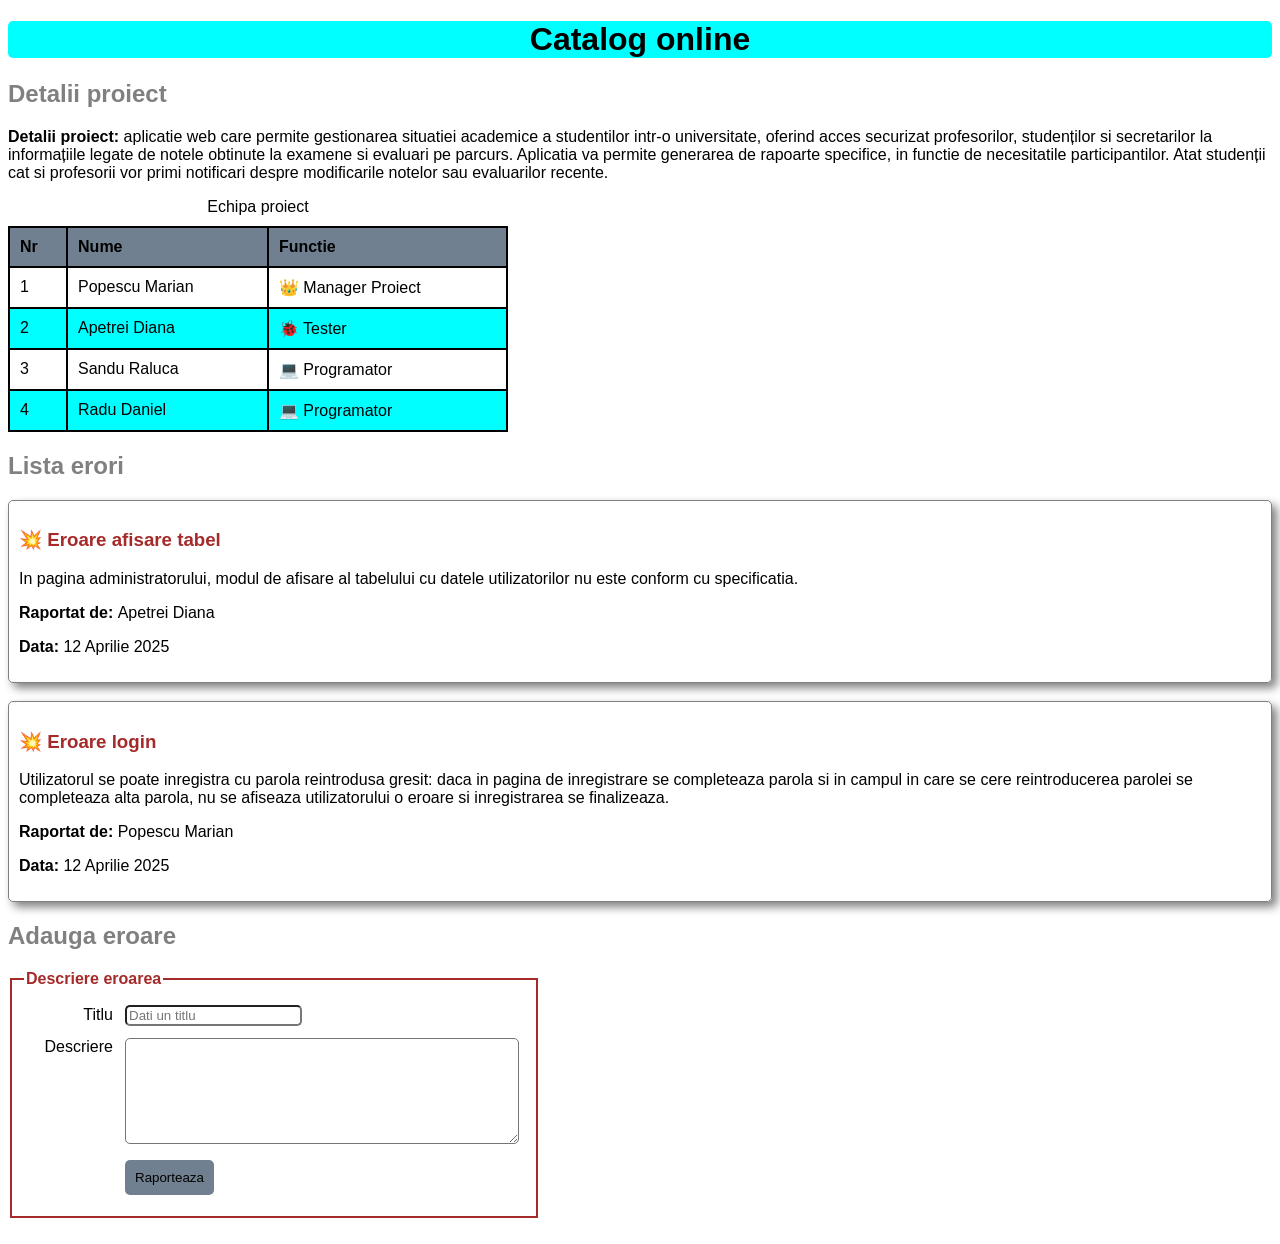
<file: lab2/index.html>
<!DOCTYPE html>
<html lang="en">
<head>
    <meta charset="UTF-8">
    <meta name="viewport" content="width=device-width, initial-scale=1.0">
    <meta name="author" content="Carabus Andrei-Sebastian">
    <title>Catalog Online</title>
    <link rel="stylesheet" href="style.css" type="text/css">
</head>
<body>
    <main>
        <h1>Catalog online</h1>
        <h2>Detalii proiect</h2>
        <p>
        <strong>Detalii proiect: </strong>
        aplicatie web care permite gestionarea situatiei academice a studentilor intr-o universitate,
         oferind acces securizat profesorilor, studenților si secretarilor la informațiile legate de notele obtinute la examene si evaluari pe parcurs.
         Aplicatia va permite generarea de rapoarte specifice, in functie de necesitatile participantilor. 
         Atat studenții cat si profesorii vor primi notificari despre modificarile notelor sau evaluarilor recente.
        </p>
    </main>
    <section id="echipe">
        <table>
            <caption>Echipa proiect</caption>
            <thead>
                <tr>
                    <th>Nr</th>
                    <th>Nume</th>
                    <th>Functie</th>
                </tr>
            </thead>
            <tbody>
                <tr>
                    <td>1</td>
                    <td>Popescu Marian</td>
                    <td>👑 Manager Proiect</td>
                </tr>
                <tr>
                    <td>2</td>
                    <td>Apetrei Diana</td>
                    <td>🐞 Tester</td>
                </tr>
                <tr>
                    <td>3</td>
                    <td>Sandu Raluca</td>
                    <td>💻 Programator</td>
                </tr>
                <tr>
                    <td>4</td>
                    <td>Radu Daniel</td>
                    <td>💻 Programator</td>
                </tr>
            </tbody>
        </table>
    </section>

    <section id="erori">
        <h2>Lista erori</h2>
        <div>
            <h3>Eroare afisare tabel</h3>
            <p>In pagina administratorului, modul de afisare al tabelului cu datele utilizatorilor nu este conform cu specificatia.</p>
            <p><strong>Raportat de: </strong>Apetrei Diana</p>
            <p><strong>Data: </strong>12 Aprilie 2025</p>
        </div>
        <br>
        <div>
            <h3>Eroare login</h3>
            <p>
            Utilizatorul se poate inregistra cu parola reintrodusa gresit: daca in pagina de inregistrare se completeaza parola si in campul in care se cere reintroducerea parolei se completeaza alta parola,
             nu se afiseaza utilizatorului o eroare si inregistrarea se finalizeaza.
            </p>
            <p><strong>Raportat de: </strong>Popescu Marian</p>
            <p><strong>Data: </strong>12 Aprilie 2025</p>
        </div>
    </section>

    <section id="adauga_eroare">
        <h2>Adauga eroare</h2>
        <form>
            <fieldset>
                <legend><strong>Descriere eroarea</strong></legend>
                <table cellspacing="10">
                    <colgroup>
                        <col>
                        <col span="2">
                    </colgroup>
                    <tbody>
                        <tr>
                            <td>
                                <label for="titlu_eroare">Titlu</label>
                            </td>
                            <td>
                                <input type="text" id="titlu_eroare" placeholder="Dati un titlu">
                            </td>
                        </tr>
                    
                        <tr>
                            <td>
                                <label for="descriere_eroare">Descriere</label>
                            </td>
                            <td>
                                <textarea id="descriere_eroare" style="width: 100%; height: 50px;"></textarea>
                            </td>
                        </tr>
                        <tr>
                            <td></td>
                            <td>
                                <input type="submit" value="Raporteaza">
                            </td>
                        </tr>
                    </tbody>
                </table>
            </fieldset>
        </form>
        <br>
    </section>
</body>
</html>
</file>
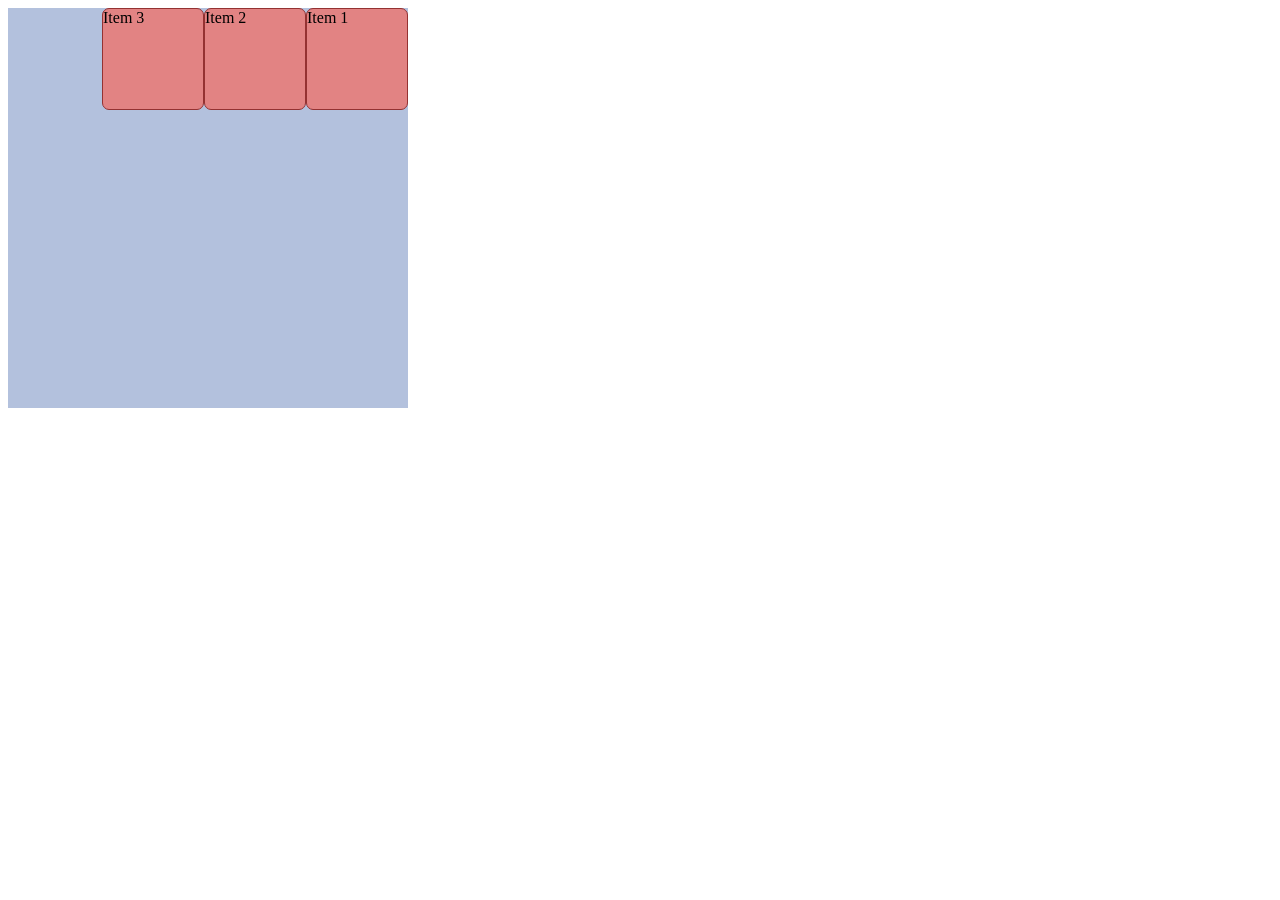
<file: lab3/index.html>
<!DOCTYPE html>
<html lang="en">
<head>
    <meta charset="UTF-8">
    <meta name="viewport" content="width=device-width, initial-scale=1.0">
    <title>Document</title>
    <style>
    div.container{
        display: flex;
        width: 400px;
        height: 400px;
        background-color: #b3c1dd;
        flex-wrap: wrap;
        flex-direction: row-reverse;
    }
    .container > div{
        width:100px;
        height: 100px;
        background-color: rgb(226,131,131);
        border-radius: 7px;
        border: 1px solid rgb(148,50,50)
    }

    </style>
</head>
<body>
 <div class="container">
    <div>Item 1</div>
    <div>Item 2</div>
    <div>Item 3</div>
 </div>    
</body>
</html>
</file>
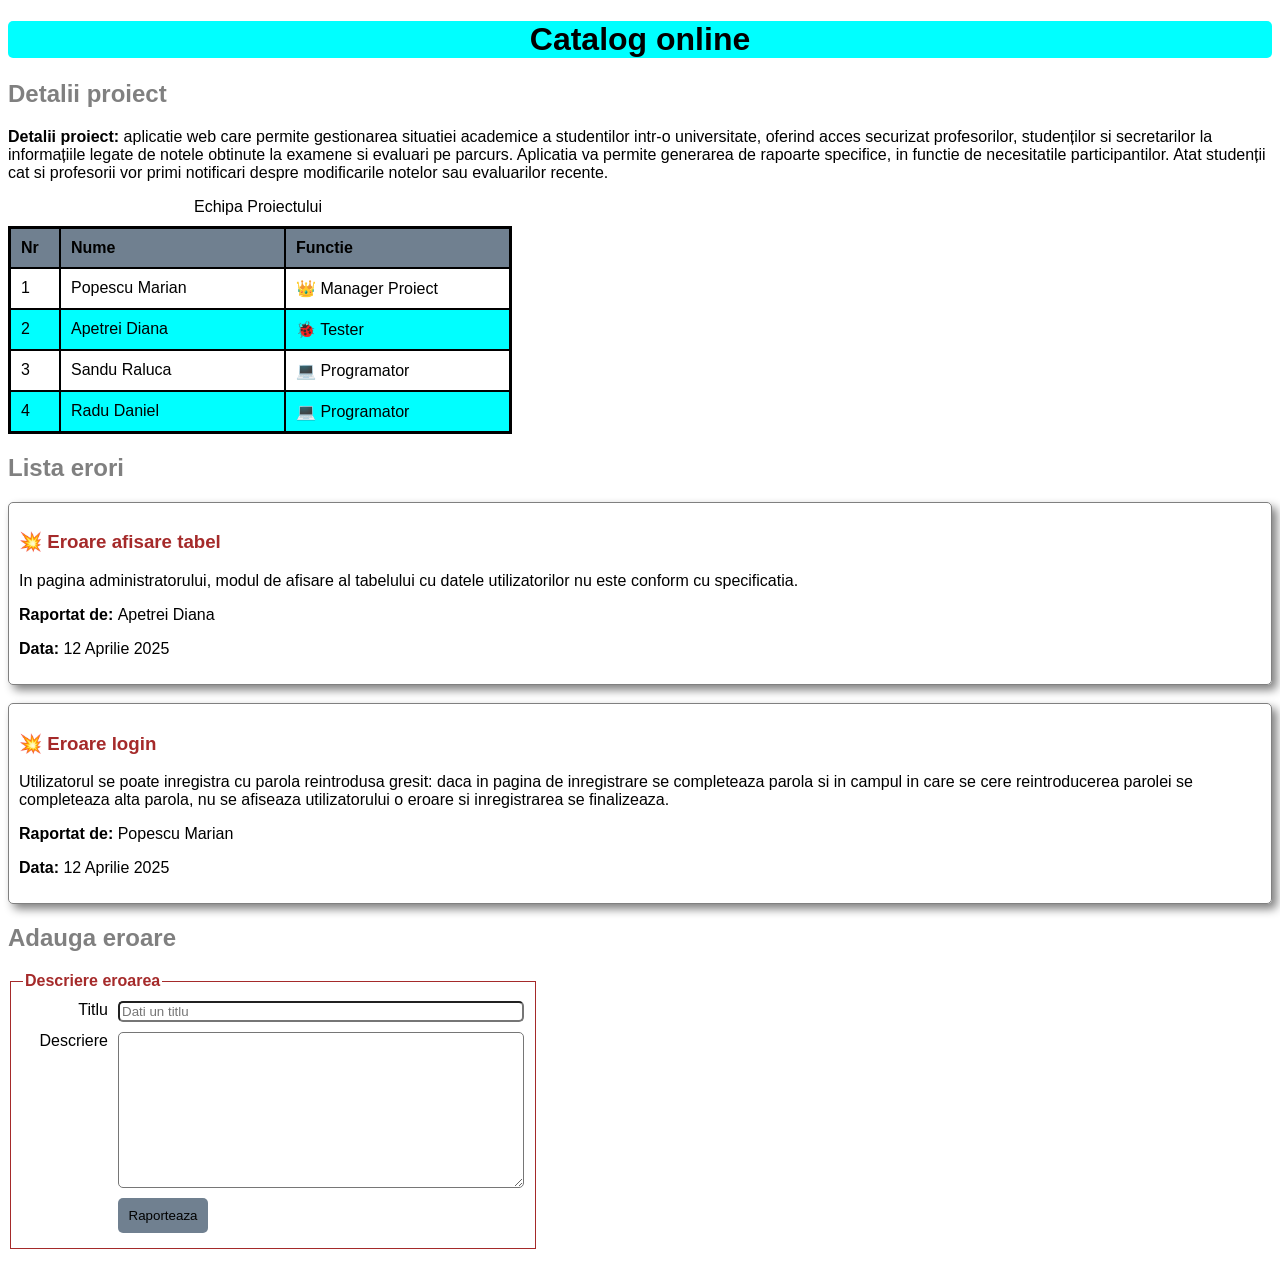
<file: lab3/tema/index.html>
<!DOCTYPE html>
<html lang="en">
<head>
    <meta charset="UTF-8">
    <meta name="viewport" content="width=device-width, initial-scale=1.0">
    <meta name="author" content="Carabus Andrei-Sebastian">
    <title>Catalog Online</title>
    <link rel="stylesheet" href="style.css" type="text/css">
</head>
<body>
    <main>
        <h1>Catalog online</h1>
        <h2>Detalii proiect</h2>
        <p>
        <strong>Detalii proiect: </strong>
        aplicatie web care permite gestionarea situatiei academice a studentilor intr-o universitate,
         oferind acces securizat profesorilor, studenților si secretarilor la informațiile legate de notele obtinute la examene si evaluari pe parcurs.
         Aplicatia va permite generarea de rapoarte specifice, in functie de necesitatile participantilor. 
         Atat studenții cat si profesorii vor primi notificari despre modificarile notelor sau evaluarilor recente.
        </p>
    </main>
    <section id="echipe">
        <div>Echipa Proiectului</div>
        <div class="grid_table">
            <div class="grid_table_header">Nr</div>
            <div class="grid_table_header">Nume</div>
            <div class="grid_table_header">Functie</div>

            <div class="grid_table_simple">1</div>
            <div class="grid_table_simple">Popescu Marian</div>
            <div class="grid_table_simple">👑 Manager Proiect</div>

            <div class="grid_table_simple aqua">2</div>
            <div class="grid_table_simple aqua">Apetrei Diana</div>
            <div class="grid_table_simple aqua">🐞 Tester</div>

            <div class="grid_table_simple">3</div>
            <div class="grid_table_simple">Sandu Raluca</div>
            <div class="grid_table_simple">💻 Programator</div>

            <div class="grid_table_simple aqua">4</div>
            <div class="grid_table_simple aqua">Radu Daniel</div>
            <div class="grid_table_simple aqua">💻 Programator</div>
        </div>
    </section>

    <section id="erori">
        <h2>Lista erori</h2>
        <div>
            <h3>Eroare afisare tabel</h3>
            <p>In pagina administratorului, modul de afisare al tabelului cu datele utilizatorilor nu este conform cu specificatia.</p>
            <p><strong>Raportat de: </strong>Apetrei Diana</p>
            <p><strong>Data: </strong>12 Aprilie 2025</p>
        </div>
        <br>
        <div>
            <h3>Eroare login</h3>
            <p>
            Utilizatorul se poate inregistra cu parola reintrodusa gresit: daca in pagina de inregistrare se completeaza parola si in campul in care se cere reintroducerea parolei se completeaza alta parola,
             nu se afiseaza utilizatorului o eroare si inregistrarea se finalizeaza.
            </p>
            <p><strong>Raportat de: </strong>Popescu Marian</p>
            <p><strong>Data: </strong>12 Aprilie 2025</p>
        </div>
    </section>

    <section id="adauga_eroare">
        <h2>Adauga eroare</h2>
        <form>
            <fieldset>
                <legend><strong>Descriere eroarea</strong></legend>
                <div class="table_add_error">
                    <label for="titlu_eroare">Titlu</label>
                    <input type="text" id="titlu_eroare" placeholder="Dati un titlu">

                    <label for="descriere_eroare">Descriere</label>
                    <textarea id="descriere_eroare"></textarea>

                    <div></div>
                    <input type="submit" value="Raporteaza">
                </div>
            </fieldset>
        </form>
        <br>
    </section>
</body>
</html>
</file>
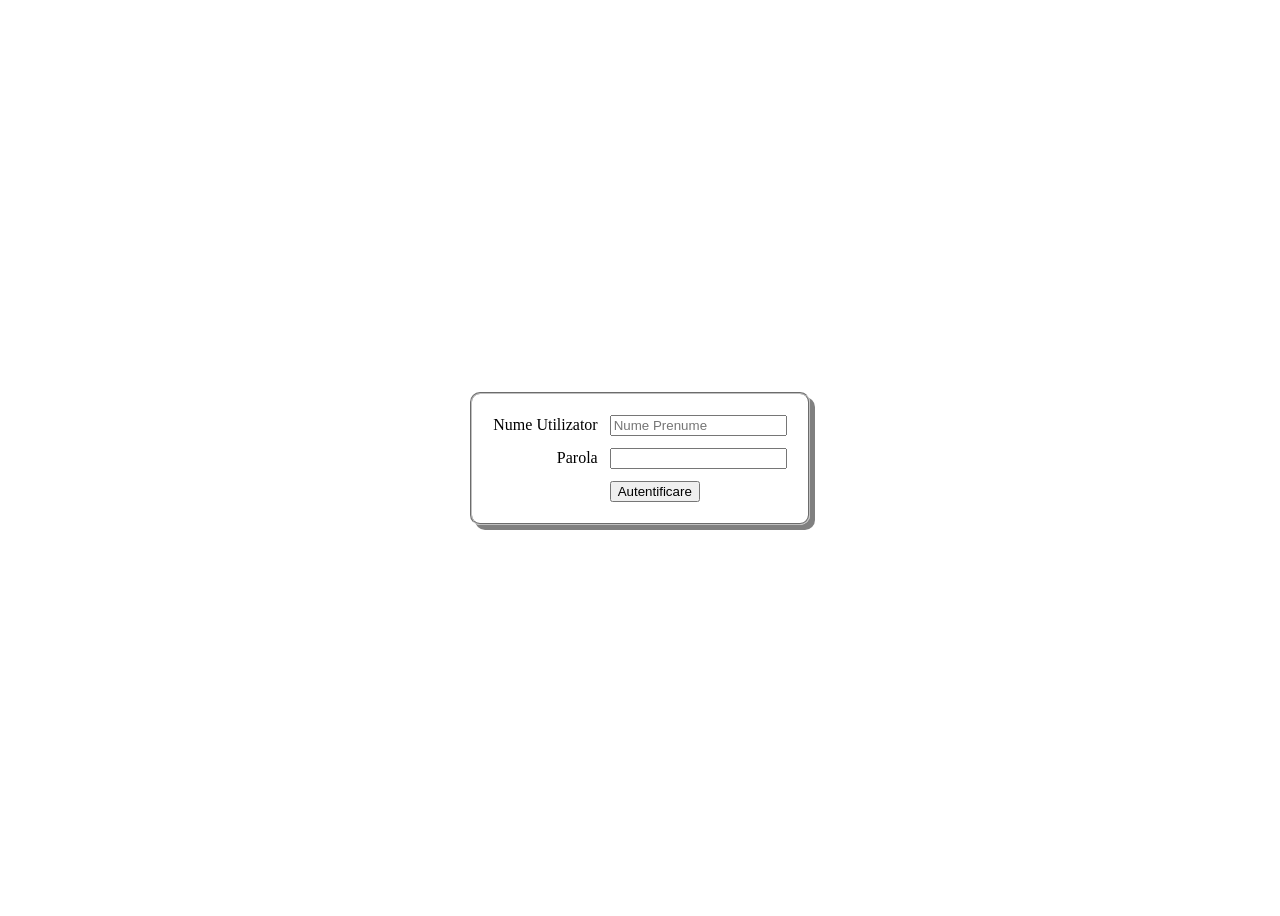
<file: lab2/login.html>
<!DOCTYPE html>
<html lang="en">
<head>
    <meta charset="UTF-8">
    <meta name="viewport" content="width=device-width, initial-scale=1.0">
    <meta name="author" content="Carabus Andrei-Sebastian">
    <title>Autentificare</title>
    <link rel="stylesheet" href="style2.css" type="text/css">
</head>
<body>
    <form>
        <fieldset>
            <table cellspacing="10">
                    <colgroup>
                        <col>
                        <col span="2">
                    </colgroup>
                    <tbody>
                        <tr>
                            <td>
                                <label for="nume">Nume Utilizator </label>
                            </td>
                            <td>
                                <input type="text" id="nume" placeholder="Nume Prenume">
                            </td>
                        </tr>
                    
                        <tr>
                            <td>
                                <label for="parola">Parola </label>
                            </td>
                            <td>
                                <input type="password" id="parola">
                            </td>
                        </tr>
                        <tr>
                            <td></td>
                            <td>
                                <input type="submit" value="Autentificare">
                            </td>
                        </tr>
                    </tbody>
                </table>
        </fieldset>
    </form>
</body>
</html>
</file>
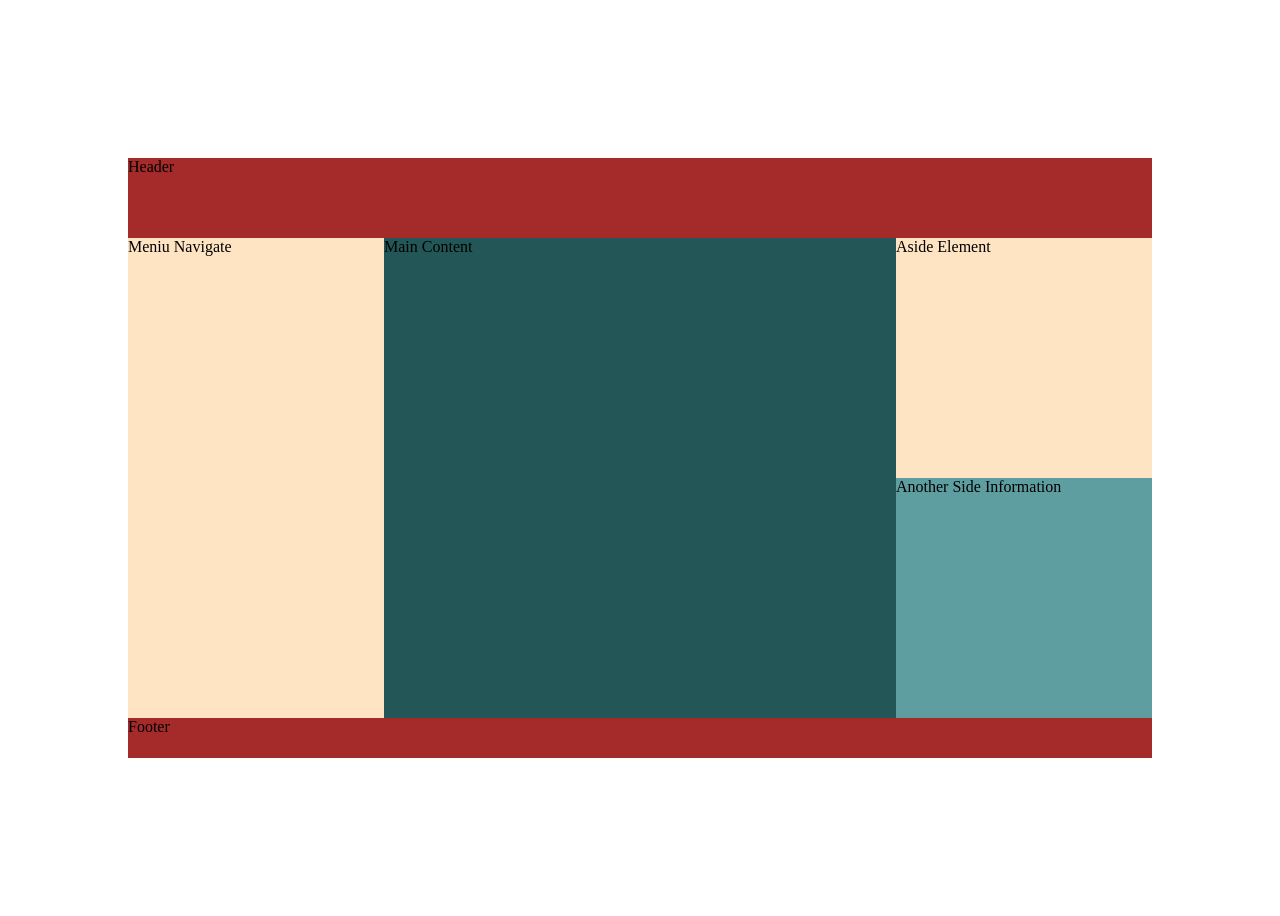
<file: lab3/index2.html>
<!DOCTYPE html>
<html lang="en">
<head>
    <meta charset="UTF-8">
    <meta name="viewport" content="width=device-width, initial-scale=1.0">
    <title>Document</title>
    <style>
        body{
            display:flex;
            justify-content: center;
            height: 100vh;
            align-items: center;
        }
        .container{
            display: grid;
            grid-template-columns: 25% 1fr 25%;
            grid-template-rows: 80px 1fr 1fr 40px;
            height: 600px;
            width: 80vw;
            grid-template-areas: 
            'h h h'
            'n m a'
            'n m b'
            'f f f';
        }
        #header{
            grid-area: h;
            background-color: brown;
        }
        #footer{
            grid-area: f;
            background-color: brown;
        }
        #nav{
            grid-area: n;
            background-color: bisque;
        }
        #main{
            grid-area: m;
            background-color: rgb(35, 86, 87);
        }
        #side1{
            grid-area: a;
             background-color: bisque;
        }
        #side2{
            grid-area: b;
             background-color:cadetblue;
        }
    </style>
</head>
<body>
    <div class="container">
        <div id="header">Header</div>
        <div id="nav">Meniu Navigate</div>
        <div id="main">Main Content</div>
        <div id="side1">Aside Element</div>
        <div id="side2">Another Side Information</div>
        <div id="footer">Footer</div>
    </div>
</body>
</html>
</file>
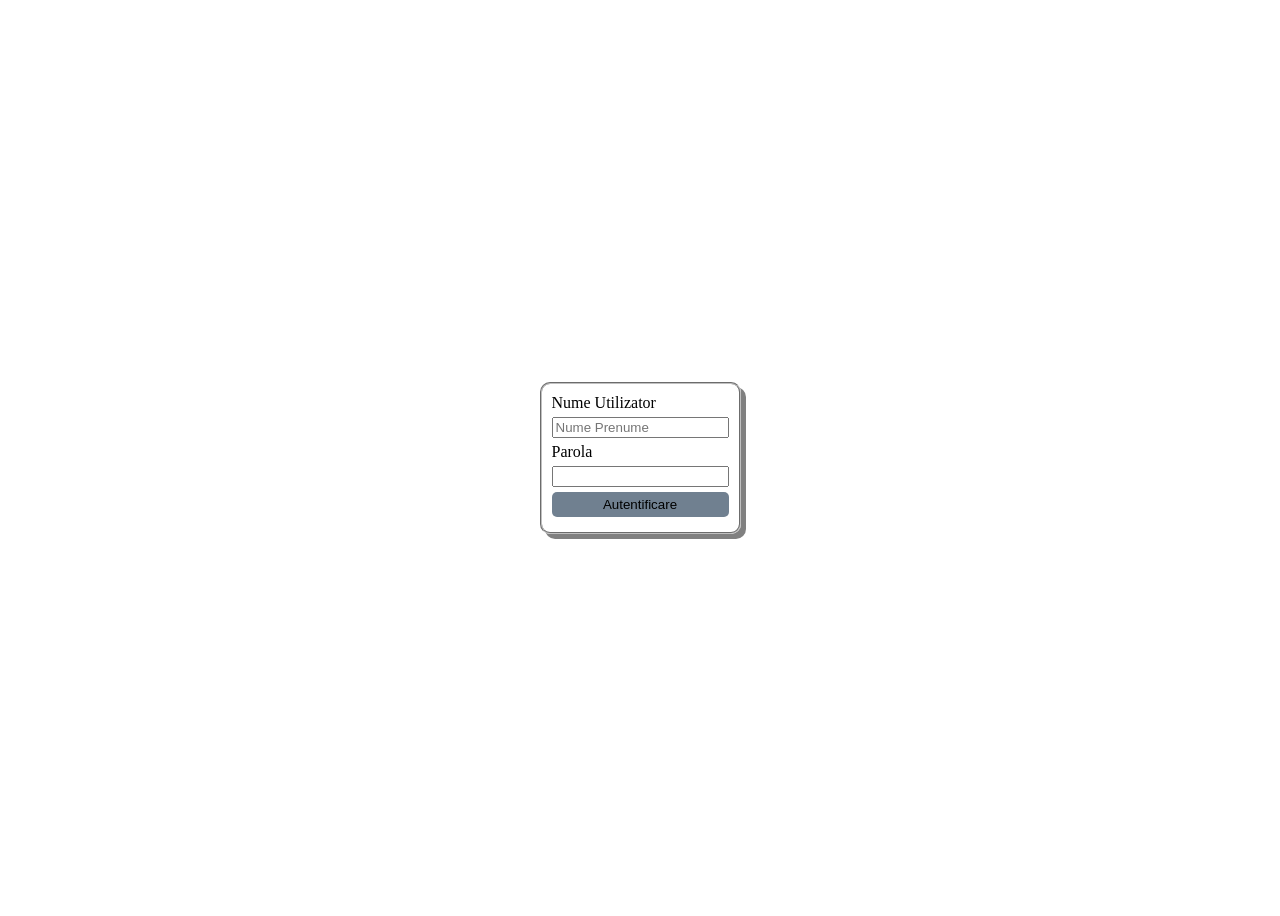
<file: lab3/tema/login.html>
<!DOCTYPE html>
<html lang="en">
<head>
    <meta charset="UTF-8">
    <meta name="viewport" content="width=device-width, initial-scale=1.0">
    <meta name="author" content="Carabus Andrei-Sebastian">
    <title>Autentificare</title>
    <link rel="stylesheet" href="style2.css" type="text/css">
</head>
<body>
    <form>
        <fieldset>
                <div class="login_table">
                    <label for="nume">Nume Utilizator </label>
                    <input type="text" id="nume" placeholder="Nume Prenume">
                    <label for="parola">Parola </label>
                    <input type="password" id="parola">
                    <input type="submit" value="Autentificare">
                </div>
        </fieldset>
    </form>
</body>
</html>
</file>
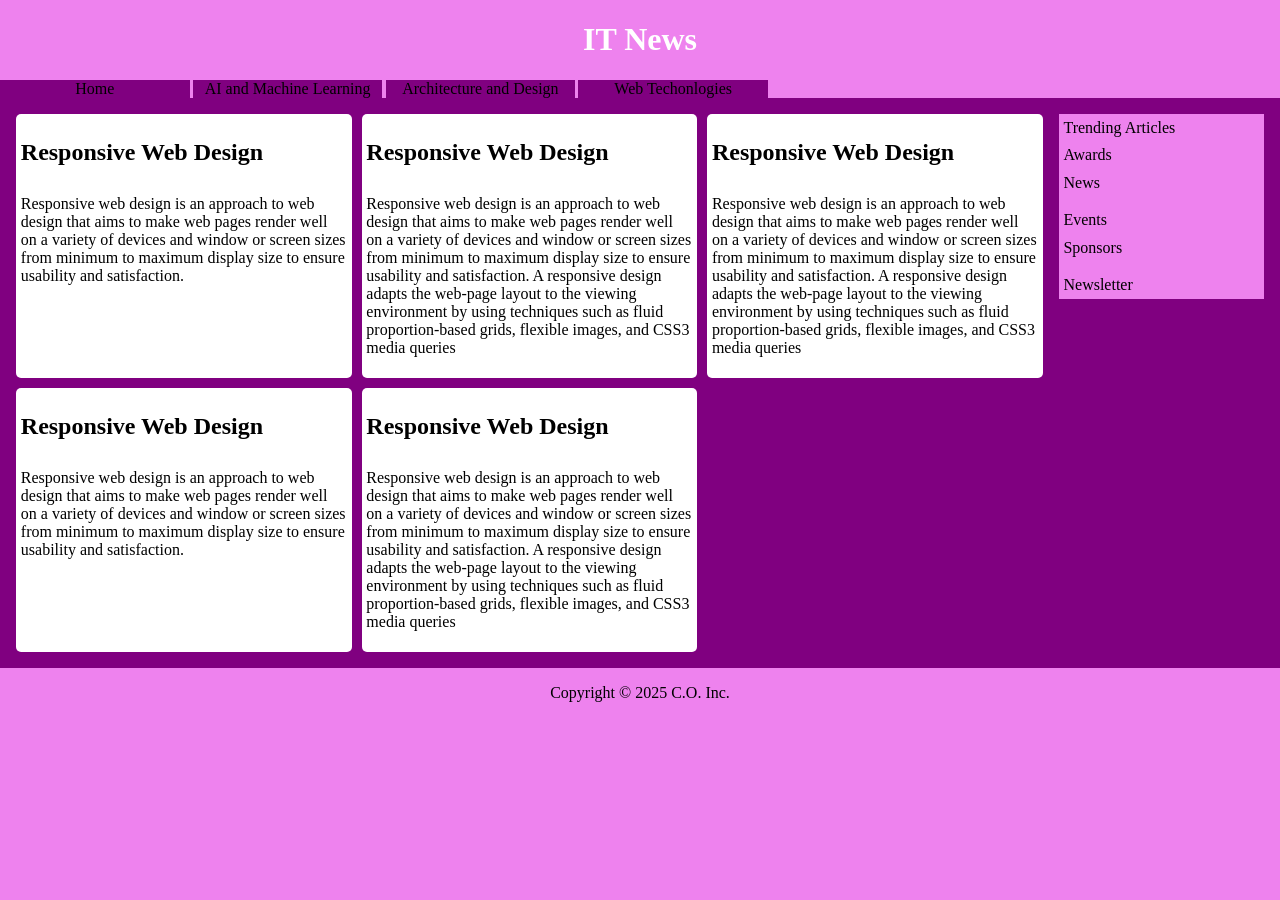
<file: lab4/ex_lab/page.html>
<!DOCTYPE html>
<html lang="en">
<head>
<meta name="viewport" content="width=device-width, initial-scale=1.0">
<link rel="stylesheet" href = "page.css">
</head>
<body>

<header>
  <h1>IT News</h1>
</header>
<nav>
    <div>Home</div>
    <div>AI and Machine Learning </div>
    <div>Architecture and Design</div>
    <div>Web Techonlogies </div>
</nav>
<div class = "container">
    <aside>
        <p>Trending Articles</p>
        <p>Awards</p>
        <p>News<p>
        <p>Events </p>
        <p>Sponsors<p>
        <p>Newsletter</p>
    </aside>

 <main>
  
 <article >
    <h2>Responsive Web Design</h2>
    <p>Responsive web design is an approach to web design that aims to make web pages render well on a variety of devices and window or screen sizes from minimum to maximum display size to ensure usability and satisfaction.
    </p>
  </article>
  <article >
    <h2>Responsive Web Design</h2>
    <p>Responsive web design is an approach to web design that aims to make web pages render well on a variety of devices and window or screen sizes from minimum to maximum display size to ensure usability and satisfaction.
      A responsive design adapts the web-page layout to the viewing environment by using techniques such as fluid proportion-based grids, flexible images, and CSS3 media queries</p>
  </article>
  <article >
    <h2>Responsive Web Design</h2>
    <p>Responsive web design is an approach to web design that aims to make web pages render well on a variety of devices and window or screen sizes from minimum to maximum display size to ensure usability and satisfaction.
      A responsive design adapts the web-page layout to the viewing environment by using techniques such as fluid proportion-based grids, flexible images, and CSS3 media queries</p>
  </article>
  <article >
    <h2>Responsive Web Design</h2>
    <p>Responsive web design is an approach to web design that aims to make web pages render well on a variety of devices and window or screen sizes from minimum to maximum display size to ensure usability and satisfaction.
     </p>
  </article>
  <article >
    <h2>Responsive Web Design</h2>
    <p>Responsive web design is an approach to web design that aims to make web pages render well on a variety of devices and window or screen sizes from minimum to maximum display size to ensure usability and satisfaction.
      A responsive design adapts the web-page layout to the viewing environment by using techniques such as fluid proportion-based grids, flexible images, and CSS3 media queries</p>
  </article>
</div>
<footer>
  <p>Copyright © 2025 C.O. Inc.</p>
</footer>

</body>
</html>
</file>
<file: lab2/style.css>
body {
    margin : 10 auto;
    font-family: Verdana, Tahoma, sans-serif;
}

h1 {
   background-color:aqua;
   border: 0px solid black;
   border-radius: 5px;
   text-align: center;
}

h2{
    color: gray;
}

#echipe>table>caption{
    margin-bottom: 10px;
}

#echipe>table{
    border:2px solid black;
    width: 500px;
    border-collapse: collapse;
}
#echipe>table tr:nth-child(2n){
    background-color:aqua;
}
#echipe>table thead{
    background-color: slategray;
    text-align: left;
}
#echipe>table th,#echipe>table td{
   border: 2px solid black; padding: 10px
}
#adauga_eroare table{
    width: 500px;
}
#adauga_eroare table>colgroup>col:first-child{
    width: 80px;
}
#adauga_eroare table tr>td:first-child{
    text-align: right;
}
#adauga_eroare legend{
    color: brown;
}
#adauga_eroare fieldset{
    border: 2px solid brown;
    width: 500px;
}
#adauga_eroare input[type="submit"]{
    background-color: slategray;
    border-width: 0px;
    border-radius: 5px;
    padding: 10px;
}
#adauga_eroare input[type="submit"]:hover{
    background-color: rgb(93, 107, 120);
}
#adauga_eroare input[type="text"]{
    border-radius: 5px;
}
#adauga_eroare textarea{
    border-radius: 5px;
    width: 400px;
    max-width: 400px;
    min-width: 200px;
    height: 150px;
    min-height: 100px;
    max-height: 150px;
}
#adauga_eroare tbody tr:nth-child(2)>td{
    vertical-align: top;
}
#erori h3{
    color: brown;
}
#erori h3::before{
    content: "💥 ";
}
#erori > div {
    padding: 10px;
    border: 1px solid gray;
    border-radius: 5px;
    box-shadow: 5px 5px 10px gray;
}
#erori > div:hover {
   box-shadow: 7px 7px 15px gray;
}
.subtitlu {
   
   
}

section {
   /* specificati padding */   
}

/* reguli pentru stilizarea tabelului cu persoanele din echipa */

/*reguli pentru stilizarea informatiilor despre fiecare eroare */
section.eroare {
    /* utilizati box-shadow si border-radius */
}


/* reguli pentru stilizarea elementelor specifice formularului */

/* reguli pentru stilizarea elementelor din tabelul care organizeaza elementele formularului */
</file>
<file: lab3/tema/style.css>
body {
    margin : 10 auto;
    font-family: Verdana, Tahoma, sans-serif;
}

h1 {
   background-color:aqua;
   border: 0px solid black;
   border-radius: 5px;
   text-align: center;
}

h2{
    color: gray;
}

#echipe>div:first-child{
    width: 500px;
    margin-bottom: 10px;
    text-align: center;
}

.grid_table{
    display: grid;
    border:2px solid black;
    width: 500px;
    grid-template-columns: 50px 1fr 1fr;
}
.grid_table_header{
    font-weight: bold;
    padding: 10px;
    background-color: slategray;
    border: 1px solid black;
}
.grid_table_simple{
    padding: 10px;
    border: 1px solid black;
}
.aqua{
    background-color:aqua;
}
#adauga_eroare form{
    width: 500px;
}
#adauga_eroare legend{
    color: brown;
}
#adauga_eroare input[type="submit"]{
    background-color: slategray;
    border-width: 0px;
    border-radius: 5px;
    padding: 10px;
}
#adauga_eroare input[type="submit"]:hover{
    background-color: rgb(93, 107, 120);
}
#adauga_eroare input[type="text"]{
    border-radius: 5px;
    grid-column: span 2;
}
#adauga_eroare textarea{
    border-radius: 5px;
    width: 400px;
    max-width: 400px;
    min-width: 200px;
    height: 150px;
    min-height: 100px;
    max-height: 150px;
    grid-column: span 2;
}
#adauga_eroare fieldset{
    border: 1px solid brown
}
.table_add_error{
    display: grid;
    grid-template-columns: 90px 100px 1fr;
    width: 500px;
}
.table_add_error>*{
    margin:5px;
}
.table_add_error>label{
    text-align: right;
}
#erori h3{
    color: brown;
}
#erori h3::before{
    content: "💥 ";
}
#erori > div {
    padding: 10px;
    border: 1px solid gray;
    border-radius: 5px;
    box-shadow: 5px 5px 10px gray;
}
#erori > div:hover {
   box-shadow: 7px 7px 15px gray;
}

.subtitlu {
   
   
}

section {
   /* specificati padding */   
}

/* reguli pentru stilizarea tabelului cu persoanele din echipa */

/*reguli pentru stilizarea informatiilor despre fiecare eroare */
section.eroare {
    /* utilizati box-shadow si border-radius */
}


/* reguli pentru stilizarea elementelor specifice formularului */

/* reguli pentru stilizarea elementelor din tabelul care organizeaza elementele formularului */
</file>
<file: lab2/style2.css>
body{
    display: flex;
    justify-content: center;
    align-items: center;
    height: 100vh;
}

fieldset{
    border-radius: 10px;
    box-shadow: 5px 5px grey;
    padding: 10px;
}

table tr>td:first-child{
    text-align: right;
}
</file>
<file: lab3/tema/style2.css>
body{
    display: flex;
    justify-content: center;
    align-items: center;
    height: 100vh;
}

fieldset{
    border-radius: 10px;
    box-shadow: 5px 5px grey;
    padding: 10px;
}

.login_table{
    display: flex;
    flex-direction: column;
}
.login_table>*{
    margin-bottom: 5px;
}
.login_table>input[type="submit"]{
    background-color: slategray;
    border-radius: 5px;
    border: 0px solid black;
    padding: 5px;
}

.login_table>input[type="submit"]:hover{
    background-color: rgb(93, 107, 120);
}
</file>
<file: lab4/ex_lab/page.css>
*{
   box-sizing: border-box; 
   background-color: violet;
   font-family: Verdana;
}
header{
    display: flex;
    justify-content: center;
}
body{
    margin:0px;
}
h1{
    color: white;
}
nav{
    display: flex;
    flex-wrap: wrap;
    gap: 0.2rem;
    background-color: violet;
}
nav > div{
    flex: 1 1 100%;
    background-color: purple;
    text-align: center;
}
.container{
    display:flex;
    flex-wrap: wrap;
    height: 95%;
    padding: 1rem;
    background-color: purple;
    gap: 1rem;
}
article{
    background-color: white;
    border-radius: 5px;
}
article>*{
    background-color: white;
    padding: 0.3rem;
}
aside{
    order: 2;
    width: 100%;
    background-color: purple;
}
aside>*{
    background-color: violet;
    padding: 0.3rem;
    margin: 0px;
}

main{
    order:1;
    display: grid;
    width: 100%;
    grid-template-columns: repeat(auto-fit, minmax(250px, 1fr));
    background-color: purple;
    gap: 10px;
}
footer{
    text-align: center;
}
main>article:nth-child(n+2){
    display: none;
}
@media only screen and (min-width: 769px){
    nav{
        flex-wrap: nowrap;
        width: 60%;
    }
    aside{
        width: clamp(20%,20%,200px);
    }
    .container{
        flex-wrap: nowrap;
    }
    main>article:nth-child(n+2){
        display: block;
    }
}
</file>
